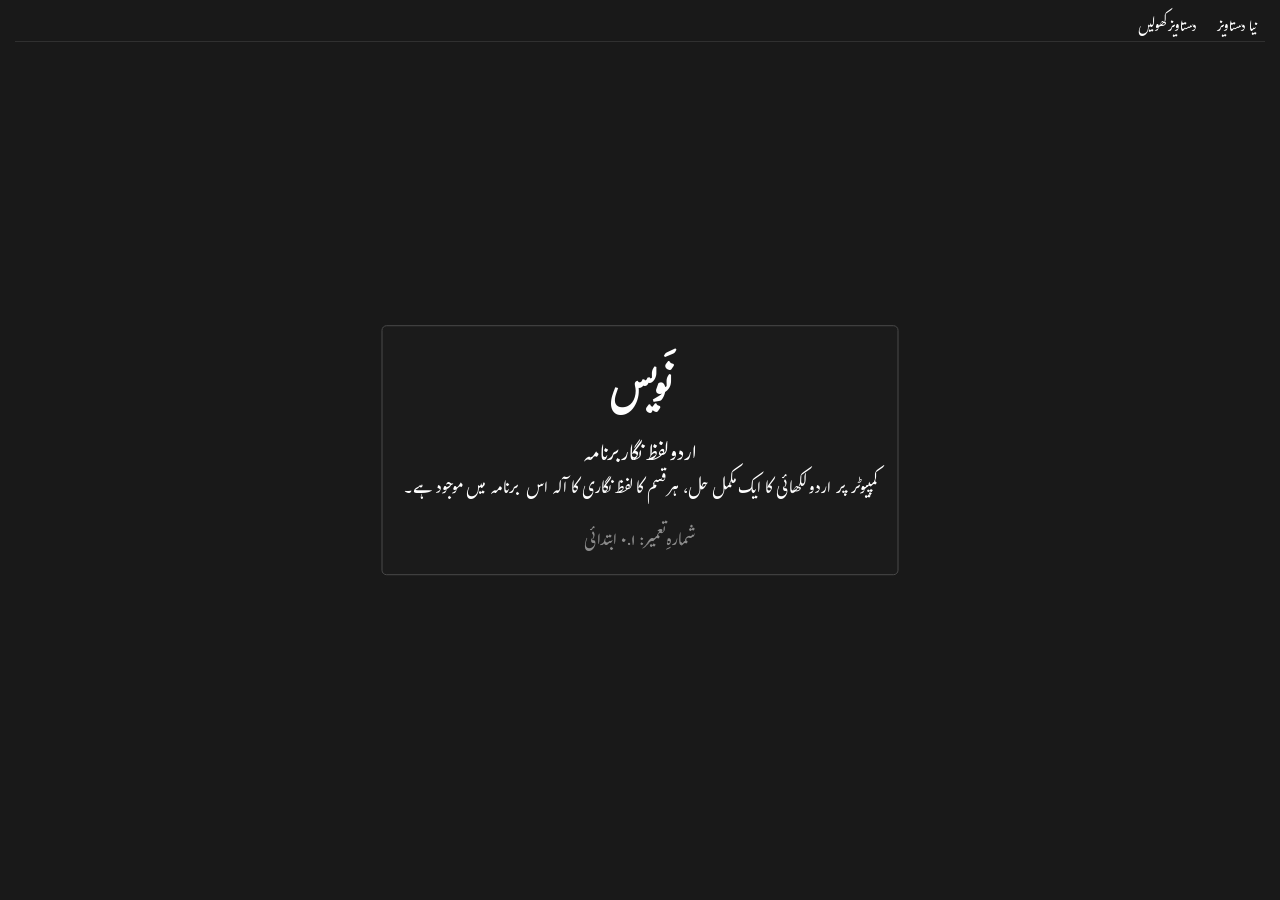
<file: index.html>
<!DOCTYPE html>
<html>
	<head>
		<title>Navees | Urdu Word Processor</title>
		<link rel="stylesheet" href="/styles.css">
	</head>
	<body>

		<nav>
			<div id="tools">
				<button id="doc_new">نیا دستاویز</button>
				<button id="doc_open">دستاویز کھولیں</button>
			</div>
		</nav>

		<iframe id="paper" src="/paper.html">
		</iframe>

		<div id="loader" class="active">
			<h1>نَویس</h1>
			<p>اردو لفظ نگار برنامہ</p>
			<small>کمپیوٹر پر اردو لکھائی کا ایک مکمل حل، ہر قسم کا لفظ نگاری کا آلہ اس برنامہ میں موجود ہے۔</small>
			<small class="grey">شمارہِ تعمیر: ۰.۱ ابتدائی</small>
		</div>

		<div class="modal" data-for="doc_new">
			<h2>نیا دستاویز</h2>
			<p>کاغذ:
				<select id="doc_new_page">
					<option value="210x297">A4 (سیدھے رخ)</option>
					<option value="297x210">A4 (لمبے رخ)</option>
				</select>
			</p>
			<p>
				حجم:<br>
				<input type="text" id="doc_new_page_width" value="210 mm" class="ltr" readonly>
				<span class="symbol">ض</span>
				<input type="text" id="doc_new_page_height" value="297 mm" class="ltr" readonly>
			</p>
			<button id="doc_new_confirm">تصدیق</button>
			<button id="doc_new_cancel">منسوخ</button>
		</div>

		<script src="/ui.js"></script>
		<script src="/app.js"></script>
	</body>
</html>
</file>
<file: styles.css>
@font-face {
	font-family: "Jameel_Noori_Nastaleeq_Regular";
	src: url("/fonts/Jameel_Noori_Nastaleeq_Regular/regular.ttf");
}
@font-face {
	font-family: "Mehr_Nastaliq_Saraiki";
	src: url("/fonts/Mehr_Nastaliq_Saraiki/regular.ttf");
}
@font-face {
	font-family: "Gulzar";
	src: url("/fonts/Gulzar/regular.ttf");
}

* {
	margin: 0;
	border: 0;
	padding: 0;
	line-height: 1.2;
	font-family: "Gulzar";
	font-weight: 400;
	direction: rtl;
}

h1 {
	font-size: 40px;
	font-weight: 800;
}
h2 {
	font-size: 30px;
	font-weight: 800;
}
small {
	display: block;
	font-size: 18px;
	margin-top: 10px;	
}
p {
	font-size: 22px;
	margin-top: 25px;
}
.symbol {
	font-size: 11px;
}
select, input {
	background-color: rgba(0, 0, 0, 0.3);
	color: white;
	border-radius: 2px;
	padding-top: 5px;
	padding-right: 5px;
	border: 0.5px solid #4a4a4a;
	text-align: right;
}
input[readonly] {
	color: rgba(255, 255, 255, 0.5);
}
input:focus, select:focus {
	outline: 1px solid rgba(100, 100, 200);
}
.ltr {
	direction: ltr;
}
.grey {
	opacity: 0.5;
	margin-top: 30px;
}
button {
	font-size: 15px;
	color: white;
	background-color: transparent;
}

body {
	background-color: #191919;
	text-align: right;
}

nav {
	color: white;
	background-color: rgba(0, 0, 0, 0);
	padding: 5px;
	padding-right: 15px;
	padding-left: 15px;
	user-select: none;
}
nav > h1 {
	font-family: "Jameel_Noori_Nastaleeq_Regular";
	padding-top: 4px;
}

#tools {
	border-bottom: 0.5px solid rgba(255, 255, 255, 0.1);
}
#tools > button {
	line-height: 1.2;
	padding-top: 15px;
	padding-left: 8px;
	padding-right: 8px;
	padding-bottom: 3px;
	cursor: pointer;
	transition: 0.2s all;
}
#tools > button:hover {
	background-color: rgba(255, 255, 255, 0.1);
}


#loader, .modal {
	background-color: rgba(255, 255, 255, 0.01);
	border: 0.1px solid #4a4a4a;
	color: white;
	text-align: center;
	position: fixed;
	top: 50%;
	left: 50%;
	transform: translate(-50%, -50%);
	padding: 20px;
	padding-top: 45px;
	border-radius: 5px;
}
.modal * {
	text-align: right;
}
.modal > h2 {
	font-size: 25px;
}
.modal > p {
	font-size: 15px;
}
.modal > p > select {
	width: calc(100% - 25px);
}
.modal button {
	margin-top: 20px;
	width: calc(50% - 7px);
	text-align: center;
	border: 0.5px solid #4a4a4a;
	padding-top: 10px;
	padding-bottom: 5px;
	border-radius: 2px;
	cursor: pointer;
}
.modal button:nth-of-type(2) {
	margin-right: 10px;
}
.modal button:hover {
	background-color: rgba(255, 255, 255, 0.1);
}

#loader:not(.active), .modal:not(.active) {
	display: none;
}


#paper {
	position: fixed;
	top: 42px;
	left: 0px;
	width: 100%;
	height: calc(100% - 42px);
	background-color: rgba(255, 255, 255, 0);
}
</file>
